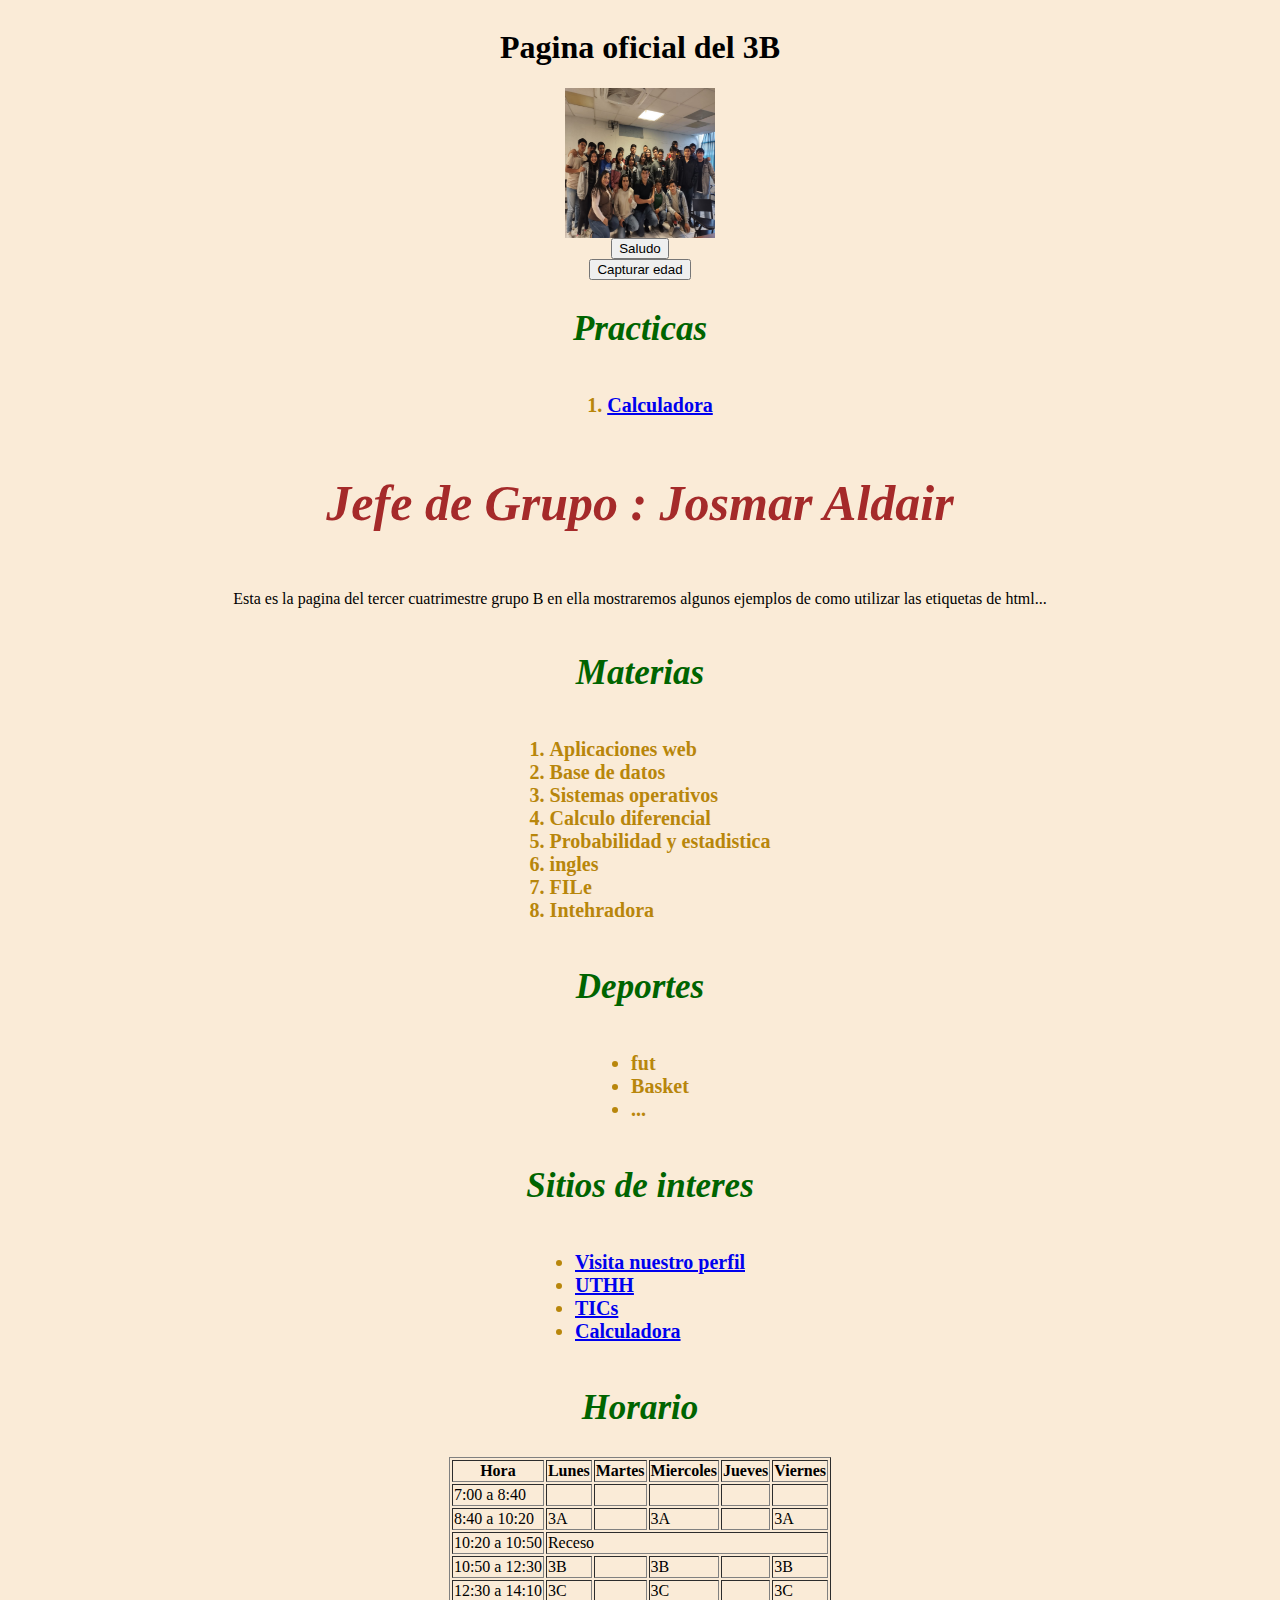
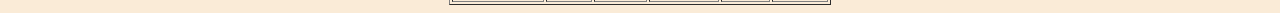
<file: index.html>
<!DOCTYPE html>
<html lang="es">
<head>
    <meta charset="UTF-8">
    <meta name="viewport" content="width=device-width, initial-scale=1.0">
    <title>Pagina oficial del 3B de TI</title>
    <link rel="stylesheet" href="./Style y (js)/style.css">
    
    
</head>
<body>
    <h1>Pagina oficial del 3B</h1>
    
    <img src="./imagenes/GRUPO.jpeg" 
    alt="Imagen no cargada" 
    height="150px" width="150px">

    <button type="button" onclick="saludo2()" >Saludo</button>
    <button type="button" onclick="capturaEdad()">Capturar edad</button>

    <h2 class="subtitulo">Practicas</h2>
    <ol>
        <li><a href="./Calculadora/Calculadora.html">Calculadora</a></li>
    </ol>
    
    <h2 id="jefe" class="subtitulo">Jefe de Grupo : Josmar Aldair</h2>
    <p>
        Esta es la pagina del tercer cuatrimestre grupo 
        B en ella mostraremos algunos ejemplos
        de como utilizar las etiquetas de html...
    </p>
    <h2 class="subtitulo">Materias</h2>
    <ol>
        <li>Aplicaciones web</li>
        <li>Base de datos</li>
        <li>Sistemas operativos</li>
        <li>Calculo diferencial</li>
        <li>Probabilidad y estadistica</li>
        <li id="li5">ingles</li>
        <li>FILe</li>
        <li>Intehradora</li>
    </ol>
    <h2 class="subtitulo">Deportes</h2>
    <ul>
        <li>fut</li>
        <li>Basket</li>
        <li>...</li>
    </ul>

    <h2 class="subtitulo">Sitios de interes</h2>
    <ul>
        <li>
            <a href="https://github.com/lmendoza70" target="_blank">Visita nuestro perfil</a>
        </li>
        <li>
            <a href="https://uthh.edu.mx">UTHH</a>
        </li>
        <li>
            <a href="./CARRERA/carrera.html">TICs</a>
        </li>
        <li>
            <a href="./Calculadora/Calculadora.html">Calculadora</a>
        </li>
    </ul>

    <h2 class="subtitulo">Horario</h2>
    <table border="1">
        <tr>
            <th scope="colgroup">Hora</th>
            <th>Lunes</th>
            <th>Martes</th>
            <th>Miercoles</th>
            <th>Jueves</th>
            <th>Viernes</th>
        </tr>
        <tr>
            <td>7:00 a 8:40</td>
            <td></td>
            <td></td>
            <td></td>
            <td></td>
            <td></td>
        </tr>
        <tr>
            <td>8:40 a 10:20</td>
            <td>3A</td>
            <td></td>
            <td>3A</td>
            <td></td>
            <td>3A</td>
        </tr>
        <tr>
            <td>10:20 a 10:50</td>
            <td colspan="5">Receso</td>
        </tr>
        <tr>
            <td>10:50 a 12:30</td>
            <td>3B</td>
            <td></td>
            <td>3B</td>
            <td></td>
            <td>3B</td>
        </tr>
        <tr>
            <td>12:30 a 14:10</td>
            <td>3C</td>
            <td></td>
            <td>3C</td>
            <td></td>
            <td>3C</td>
        </tr>
    </table>

    
    <script src="./Style y (js)/index.js"></script>
</body>
</html>
</file>
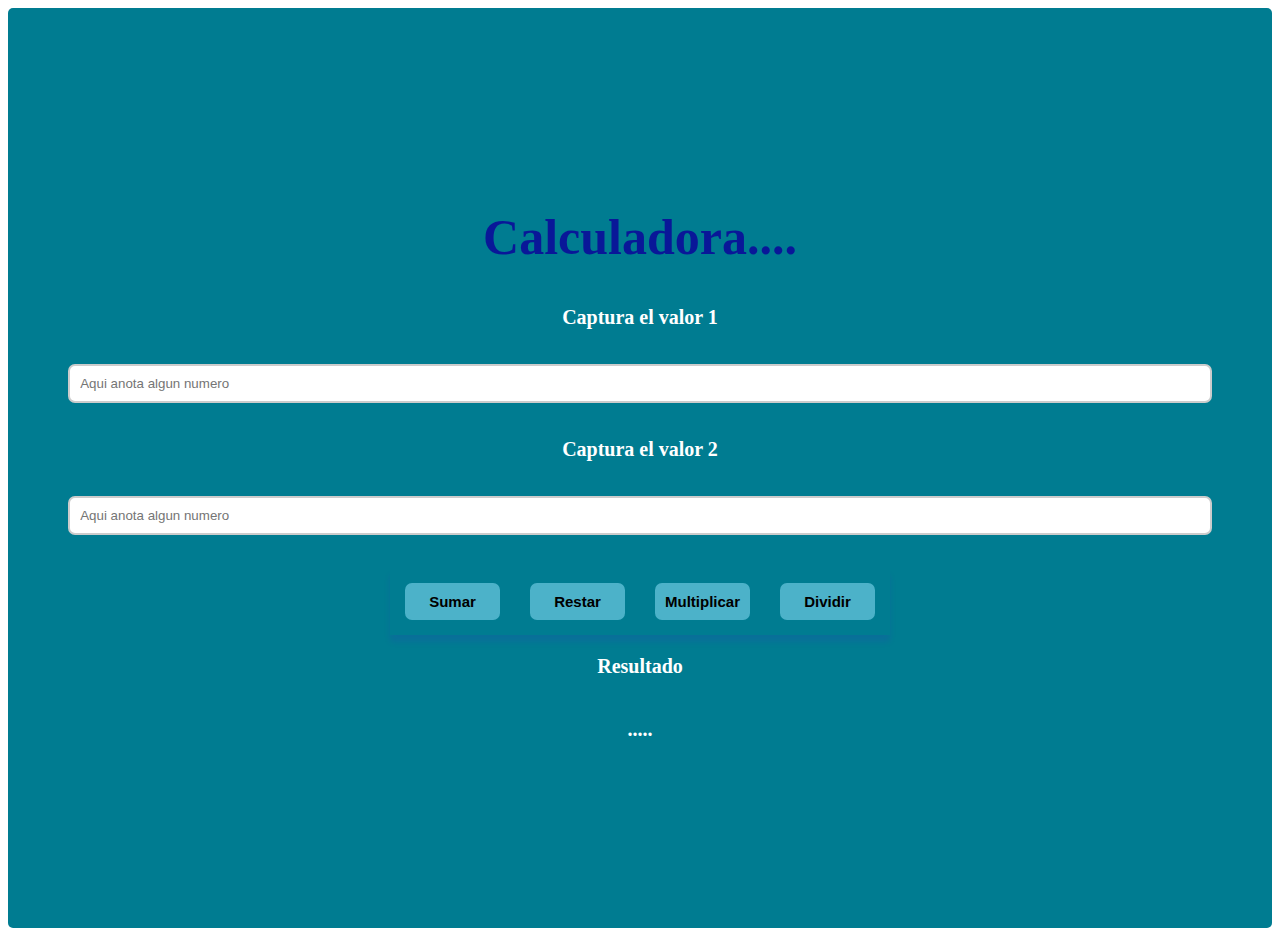
<file: Calculadora/Calculadora.html>
<!DOCTYPE html>
<html lang="en">
<head>
    <meta charset="UTF-8">
    <meta name="viewport" content="width=, initial-scale=1.0">
    <link rel="stylesheet" href="styles.css">
    <title>Document</title>
</head>
<body>
    <div class="container">
        <h1 class="title">Calculadora....</h1>
        <h3 class="subtitle">Captura el valor 1</h3>
        <input class="input" type="number" placeholder="Aqui anota algun numero" id="v1">
        <h3 class="subtitle">Captura el valor 2</h3>
        <input class="input" type="number" placeholder="Aqui anota algun numero"  id="v2"><br>

        <div class="button-container">
        <button class="button" onclick="calcular('sumar')">Sumar</button>
        <button class="button" onclick="calcular('restar')">Restar</button>
        <button class="button" onclick="calcular('multiplicar')">Multiplicar</button>
        <button class="button" onclick="calcular('dividir')">Dividir</button>
        </div>
        <h3 class="subtitle">Resultado</h3>
        <h3 class="subtitle" id="res">.....</h3>
    </div>
    <script src="./calculos.js"></script>
</body>
</html>
</file>
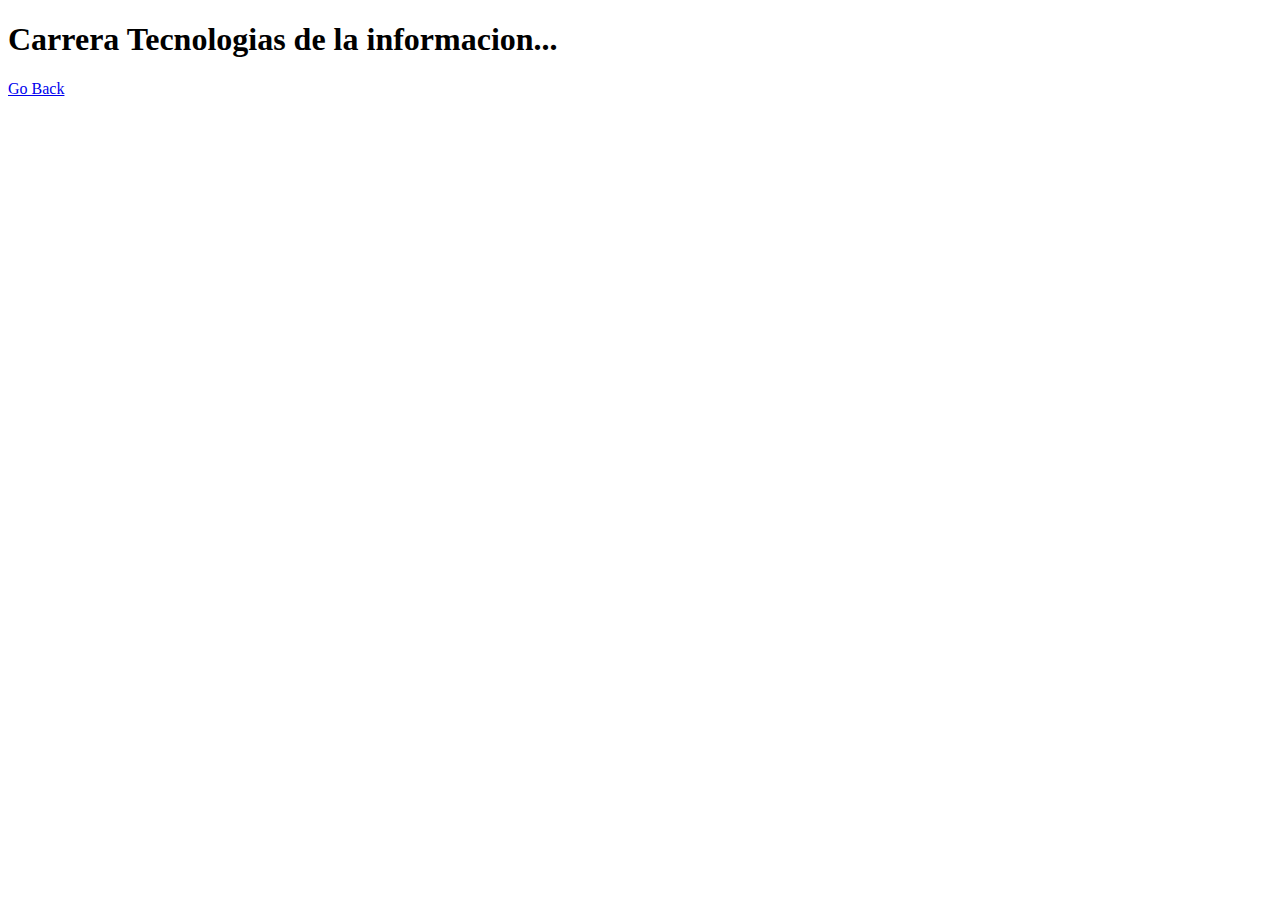
<file: CARRERA/carrera.html>
<!DOCTYPE html>
<html lang="en">
<head>
    <meta charset="UTF-8">
    <meta name="viewport" content="width=device-width, initial-scale=1.0">
    <title>Tecnologias de la informacion</title>
</head>
<body>
    <h1>Carrera Tecnologias de la informacion...</h1>
    <a href="./registro.html">Go Back</a>
</body>
</html>
</file>
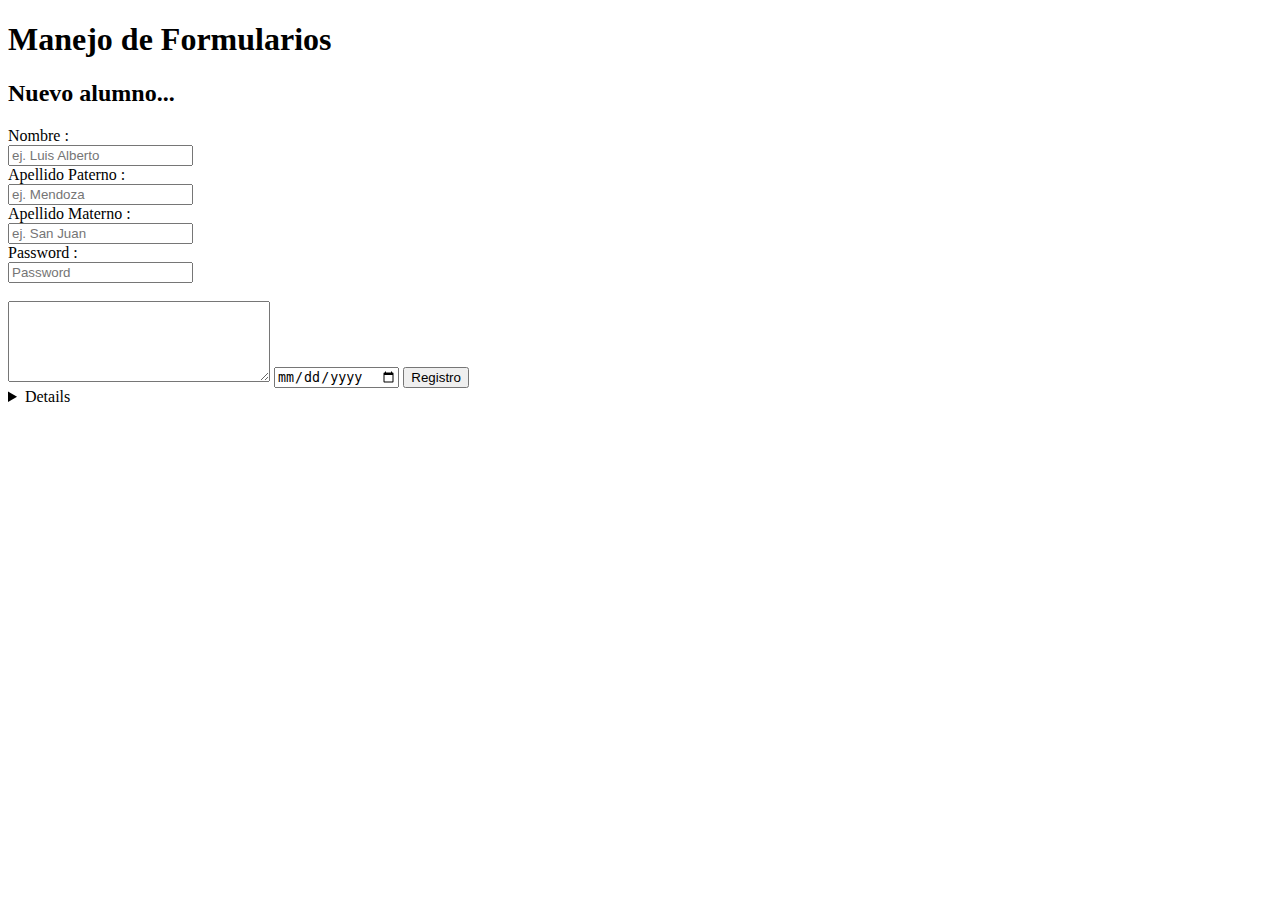
<file: CARRERA/registro.html>
<!DOCTYPE html>
<html lang="en">
<head>
    <meta charset="UTF-8">
    <meta name="viewport" content="width=device-width, initial-scale=1.0">
    <title>Nuevo Alumno...</title>
</head>
<body>
    
    <h1>Manejo de Formularios</h1>
    <h2>Nuevo alumno...</h2>
    <form action="./carrera.html" method="get" name="registro" autocomplete="off" >
        <label for="name">Nombre : </label><br>
        <input type="text" name="name" placeholder="ej. Luis Alberto">
        <br>
        <label for="app">Apellido Paterno : </label><br>
        <input type="text" name="app" placeholder="ej. Mendoza">
        <br>
        <label for="apm">Apellido Materno : </label><br>
        <input type="text" name="apm" placeholder="ej. San Juan">
        <br>
        <label for="pass">Password : </label><br>
        <input type="password" name="pass" placeholder="Password">
        <br>
        <input type="hidden" name="oculto" value="20235522">
        <br>
        <textarea name="desc" cols="30" rows="5"></textarea>
        <input type="date" name="tiempo">
        <input type="submit" value="Registro">
    </form>

    <details>
        <p>esto es un ejemplo</p>
    </details>
</body>
</html>
</file>
<file: Style y (js)/style.css>
li{
    font-size: 20px;
    color: darkgoldenrod;
    font-weight: bold;
}
#jefe{
    font-size: 50px;
    color: brown;
}
.subtitulo{
    color: darkgreen;
    font-size: 35px;
    font-style: italic;
    font-weight: bold;
}
body{
    display: flex;
    flex-direction: column;
    align-items: center;
    background-color: antiquewhite;
}
</file>
<file: Calculadora/styles.css>
.container{
    display: flex;
    flex-direction: column;
    align-items: center;
    justify-content: center;
    height: 100vh;
    background-color: #007c91;
    color: #fff;
    padding:10px;
    border-radius: 5px;
}
.title{
    font-size: 50px;
    margin-bottom: 20px;
    text-align: center;
    font-weight: bold;
    color: rgb(9, 23, 152);
}
.subtitle{
    font-size: 20px;
    margin-bottom: 20px;
    text-align: center;
}
.input{
    width: 90%;
    padding: 10px;
    margin: 15px;
    border-width: 2px;
    border-radius: 7px;
    border-color: #cccccc;
    border-style:solid;
    
}
.button{
    
    padding: 10px;
    margin: 15px;
    width: 95px;
    display: flex;
    justify-content:center ;
    font-size:15px;
    font-weight: bold;
    
    background-color: #4cb2c9;
    border:none;
    border-radius: 7px;
    cursor: pointer;
    
    
}
.button-container{
    display: flex;
    box-shadow: 0 7px 6px rgba(87, 0, 227, 0.1);
    button:hover {
        background-color: #0056b3; /* Color de fondo al pasar el mouse */
        transform: scale(1.05);
    }
}
</file>
